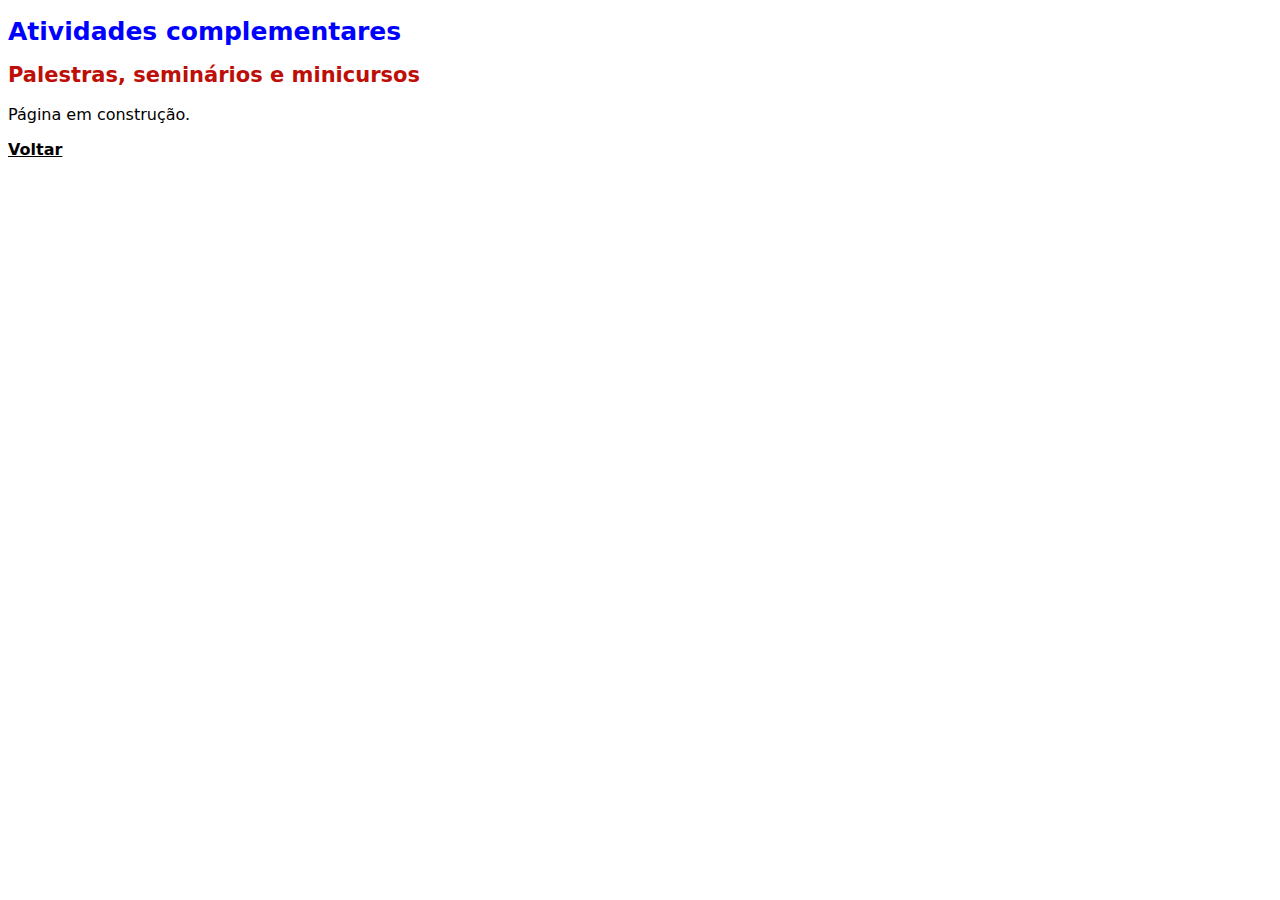
<file: atividades-complementares.html>
<!DOCTYPE html>
<html lang="pt-br">

<head>
	<link rel="stylesheet" href="index.css">
	<meta charset="UTF-8">
	<title>Sistemas de Informação - Atividades Complementares | Unisanta</title>
</head>

<a></a>

<body>

<h1>Atividades complementares</h1>

<h2>Palestras, seminários e minicursos</h2>

<p>Página em construção.</p>

<p><a href="index.html">Voltar</a></p>

</body>

</html>
</file>
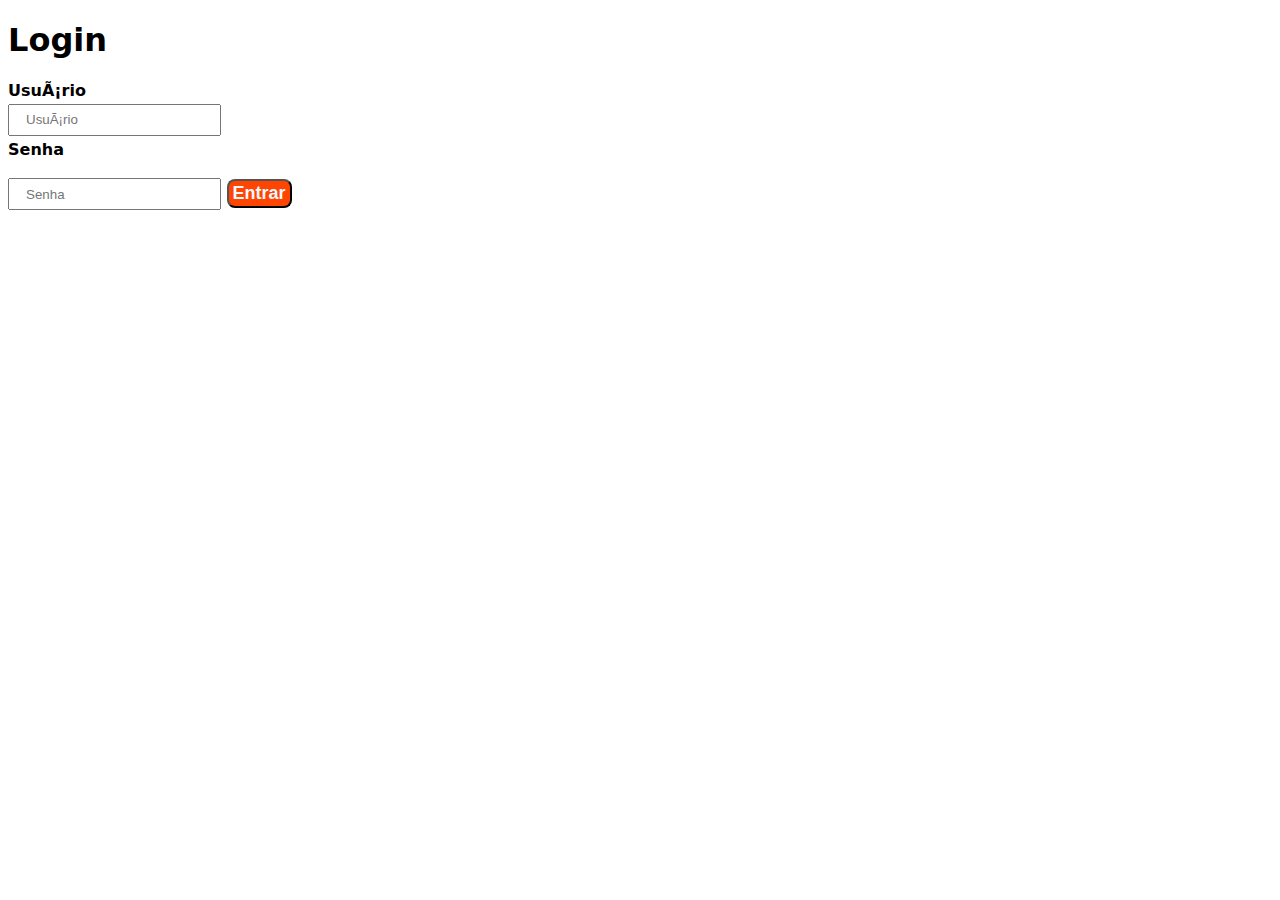
<file: login.html>
<!DOCTYPE html>
<html lang="pt-BR">

<head>
    <meta charset="UTC-8">
    <link rel="stylesheet" href="cadastro.css">
</head>

<body>

<h1>Login</h1>

<form method="post" action="https://professores.unisanta.br/sobrino/scripts/mostra-v2.php">
    
    <label for="usuario"><b>Usuário</b></label>
    <input type="text" name="usuario" id="usuario" placeholder="Usuário" required>
    

    
    <label for="senha"><b>Senha</b></label>
    <input type="password" name="senha" id="senha" placeholder="Senha" required>
     

    <button>Entrar</button>
</form>
    


</body>



</html>
</file>
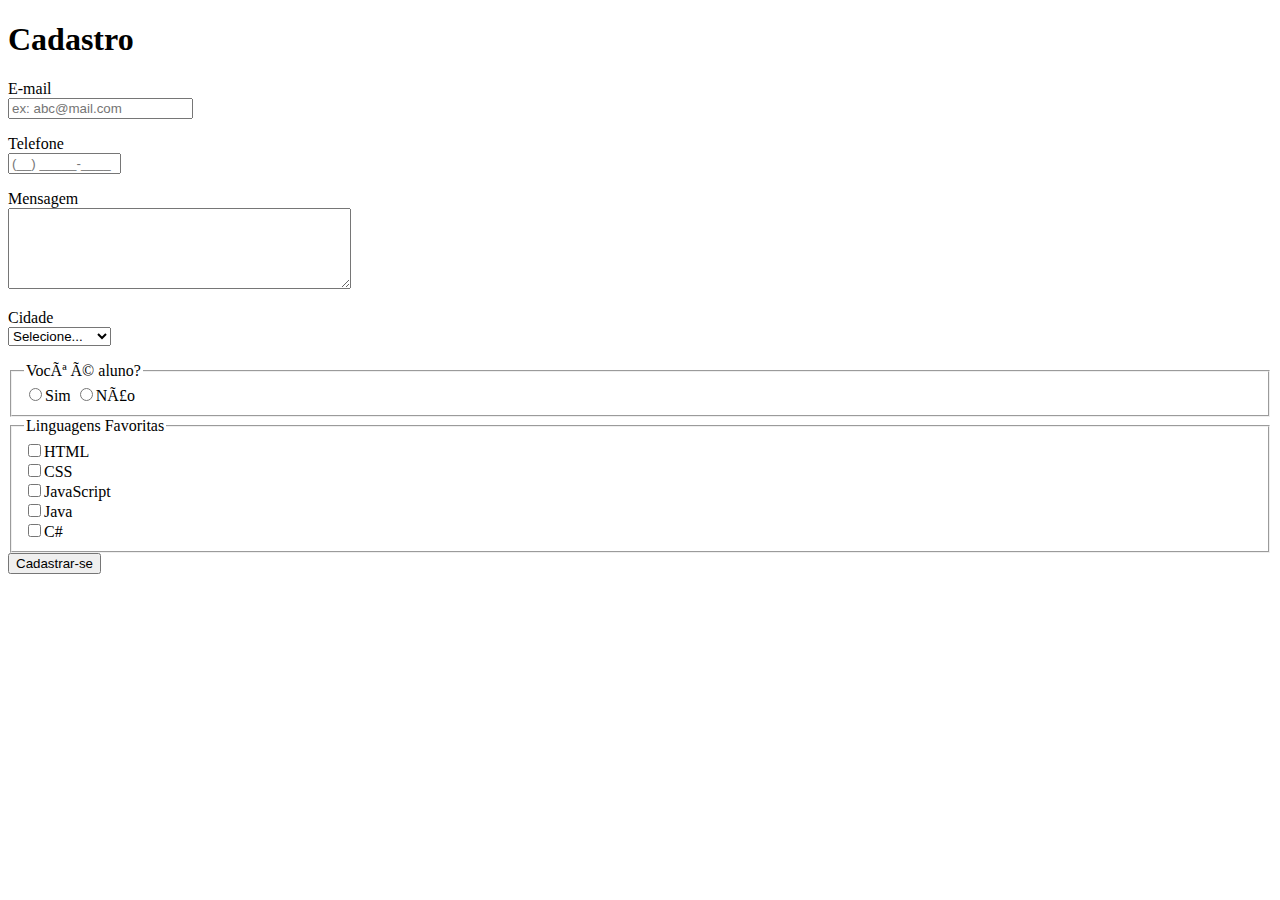
<file: Aula2/cadastro.html>
<!DOCTYPE html>
<html lang="pt-BR">

<head>
    <meta charset="UTC-8">
    <meta name="viewport" content="width=device-width, initial-scale=1.0">
</head>

<body>
    <form method="Post" action="https://professores.unisanta.br/sobrino/scripts/mostra-v2.php">
        <h1>Cadastro</h1>

        <p>
            <label for="email">E-mail</label><br>
            <input type="email" name="email" id="email" size="20" placeholder="ex: abc@mail.com" required>
        </p>
        
        <p>
            <label for="tel">Telefone</label><br>
            <input type="tel" name="tel" id="tel" size="11" placeholder="(__) _____-____">
        </p>

        <p>
            <label for="mensagem">Mensagem</label><br>
            <textarea name="mensagem" id="mensagem" cols="40" rows="5"></textarea>
        </p>

        <p>
            <label for="cidade">Cidade</label><br>
            <select name="cidade" id="cidade">
                <option value="" disabled selected>Selecione...</option>
                <option value="BT">Bertioga</option>
                <option value="CB">Cubatão</option>
                <option value="GU">Guarujá</option>
                <option value="IT">Itanhaém</option>
                <option value="MO">Monguaguá</option>
                <option value="PR">Peruíbe</option>
                <option value="PG">Praia Grande</option>
                <option value="ST">Santos</option>
                <option value="SV">São Vicente</option>
            </select>
        </p>

        <fieldset>
            <legend>Você é aluno?</legend>
            <input type="radio" name="aluno" id="s-aluno" value="S" required><label for="s-aluno">Sim</label> 
            <input type="radio" name="aluno" id="n-aluno" value="N"><label for="n-aluno">Não</label>

        </fieldset>

        <fieldset>
            <legend>Linguagens Favoritas</legend>             
            <input type="checkbox" name="LinguagensFavoritas[]" id="html" value="html"><label for="html">HTML</label> <br>
            <input type="checkbox" name="LinguagensFavoritas[]" id="css" value="css"><label for="css">CSS</label><br>
            <input type="checkbox" name="LinguagensFavoritas[]" id="JavaScript" value="js"><label for="JavaScript">JavaScript</label><br>
            <input type="checkbox" name="LinguagensFavoritas[]" id="Java" value="j"><label for="Java">Java</label><br>
            <input type="checkbox" name="LinguagensFavoritas[]" id="csharp" value="c"><label for="csharp">C#</label><br>
        </fieldset>

        <button>Cadastrar-se</button>

    </form>


</body>


</html>
</file>
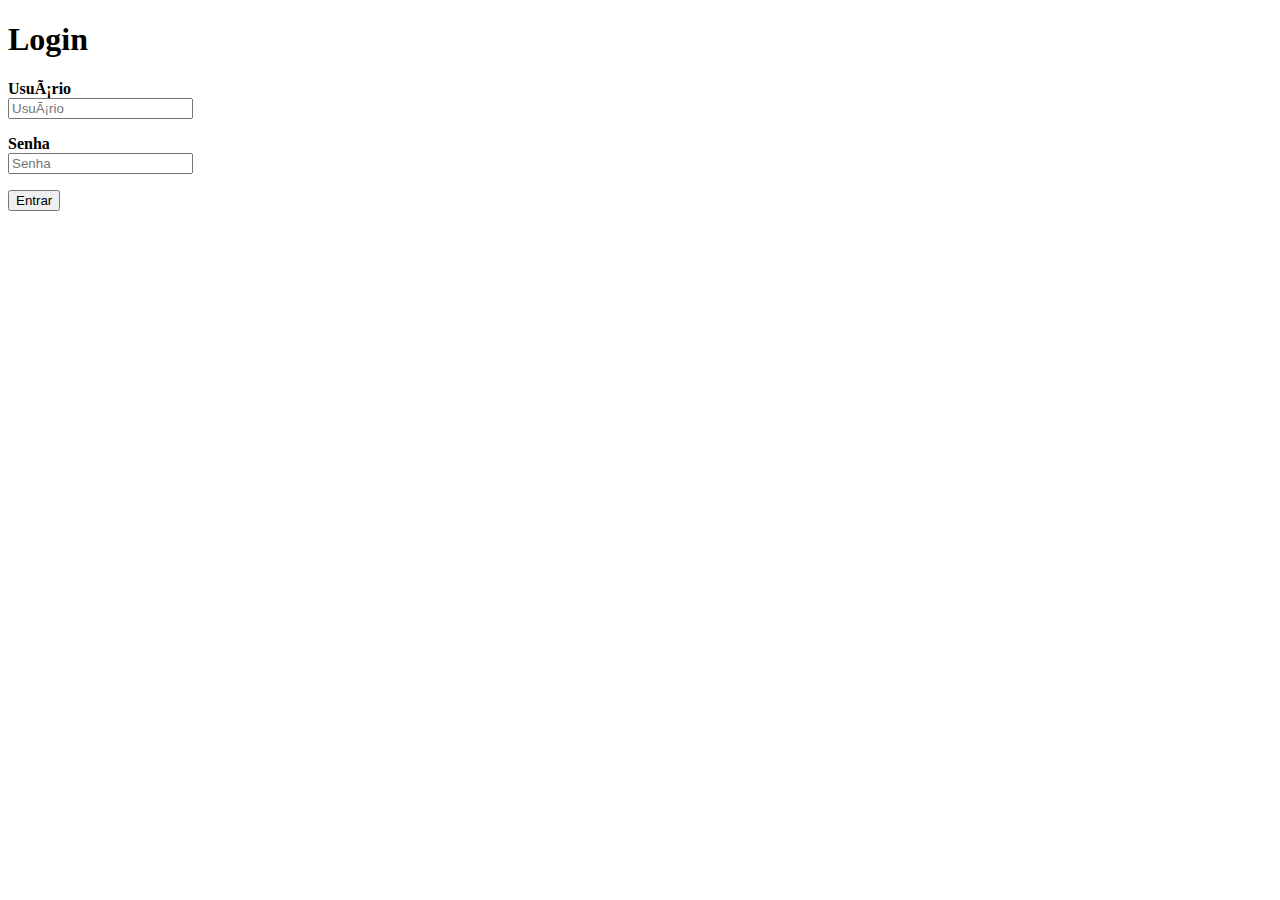
<file: Aula2/login.html>
<!DOCTYPE html>
<html lang="pt-BR">

<head>
    <meta charset="UTC-8">
</head>

<body>

<h1>Login</h1>

<form method="post" action="https://professores.unisanta.br/sobrino/scripts/mostra-v2.php">
    <p>
        <label for="usuario"><b>Usuário</b></label><br>
        <input type="text" name="usuario" id="usuario" size="20" maxlength="10" placeholder="Usuário" required>
    </p>

    <p>
        <label for="senha"><b>Senha</b></label><br>
        <input type="password" name="senha" id="senha" size="20" maxlength="20" placeholder="Senha" required>
    </p> 

    <button>Entrar</button>
</form>
    


</body>



</html>
</file>
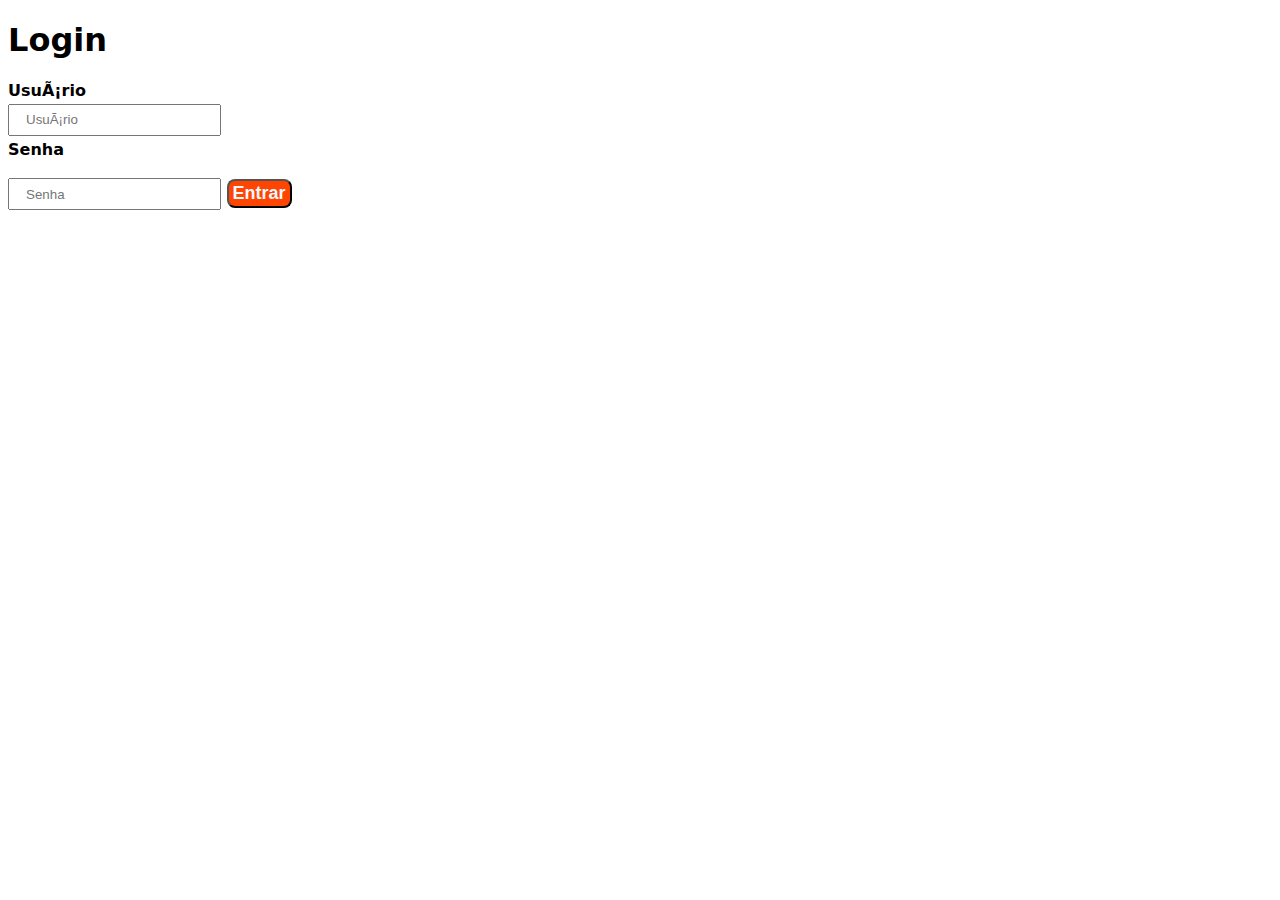
<file: Aula3/login.html>
<!DOCTYPE html>
<html lang="pt-BR">

<head>
    <meta charset="UTC-8">
    <link rel="stylesheet" href="cadastro.css">
</head>

<body>

<h1>Login</h1>

<form method="post" action="https://professores.unisanta.br/sobrino/scripts/mostra-v2.php">
    
    <label for="usuario"><b>Usuário</b></label>
    <input type="text" name="usuario" id="usuario" placeholder="Usuário" required>
    

    
    <label for="senha"><b>Senha</b></label>
    <input type="password" name="senha" id="senha" placeholder="Senha" required>
     

    <button>Entrar</button>
</form>
    


</body>



</html>
</file>
<file: index.css>
.info {
    color : red;
}

body {
    font-family: system-ui, -apple-system, BlinkMacSystemFont, 'Segoe UI', Roboto, Oxygen, Ubuntu, Cantarell, 'Open Sans', 'Helvetica Neue', sans-serif;  
}

h1 {
    font-size: 25px;
    color: #00f;
}

h2 {
    font-size: 21px;
    color: var(--corPrim);
}

a {
    color: #000;
    font-weight: bold;
}

a:hover {
    color: var(--corPrim);
}

img {
    float: right;
    margin: 0 0 20px 20px;
    border: 3px solid #000;
    padding: 4px;
}

ul li a {
    background-color: yellow;
}

a[href="http://www.unisanta.br"] {
    background-color: greenyellow;
}

#titulo-exclusivo {
    background-color: yellow;
}

:root {
    --corPrim: #bd0e08;
    --corSec: yellow;
}
</file>
<file: cadastro.css>
body {
    font-family: system-ui, -apple-system, BlinkMacSystemFont, 'Segoe UI', Roboto, Oxygen, Ubuntu, Cantarell, 'Open Sans', 'Helvetica Neue', sans-serif;
    font-weight: bold;
}

select, button {
    font-size: inherit;
    font-weight: inherit;
    margin: 5px auto;
    border-radius: 8px;
    text-align: center;
}

fieldset label {
    font-weight: normal;
    display: inline;
    margin: 0 auto; 
}

label {
    display: block;
    margin: 4px 0;
}

fieldset {
    border: none;
    background-color: bisque;
    border-radius: 24px;
    padding: 1rem;  
}

textarea {
    resize: unset;
    width: 20rem;
    height: 4rem;
    max-width: 35rem;
}

button {
    padding: 2px 4px;
    background-color: orangered;
    color: aliceblue;
    font-size: 18px;
    margin: 1rem auto;
}

input {
    max-width: 95%;
    padding: 0.4rem 1rem;
}
</file>
<file: Aula3/cadastro.css>
body {
    font-family: system-ui, -apple-system, BlinkMacSystemFont, 'Segoe UI', Roboto, Oxygen, Ubuntu, Cantarell, 'Open Sans', 'Helvetica Neue', sans-serif;
    font-weight: bold;
}

select, button {
    font-size: inherit;
    font-weight: inherit;
    margin: 5px auto;
    border-radius: 8px;
    text-align: center;
}

fieldset label {
    font-weight: normal;
    display: inline;
    margin: 0 auto; 
}

label {
    display: block;
    margin: 4px 0;
}

fieldset {
    border: none;
    background-color: bisque;
    border-radius: 24px;
    padding: 1rem;  
}

textarea {
    resize: unset;
    width: 20rem;
    height: 4rem;
    max-width: 35rem;
}

button {
    padding: 2px 4px;
    background-color: orangered;
    color: aliceblue;
    font-size: 18px;
    margin: 1rem auto;
}

input {
    max-width: 95%;
    padding: 0.4rem 1rem;
}
</file>
